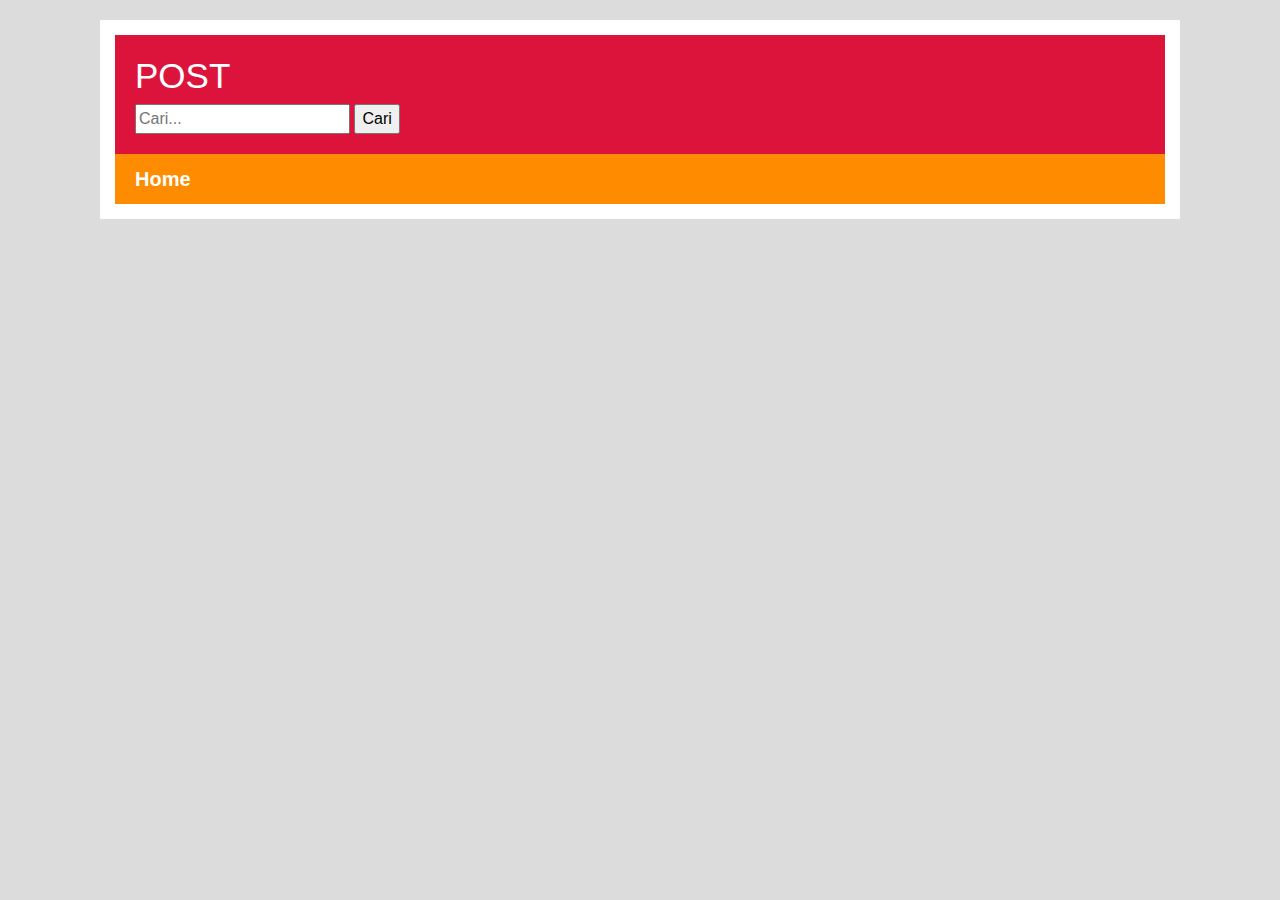
<file: UTS_OOP1/index.html>
<!DOCTYPE html>
<html>
<head>
  <link rel="stylesheet" href="https://maxcdn.bootstrapcdn.com/bootstrap/4.5.2/css/bootstrap.min.css">
  <script src="https://ajax.googleapis.com/ajax/libs/jquery/3.5.1/jquery.min.js"></script>
  <script src="https://cdnjs.cloudflare.com/ajax/libs/popper.js/1.16.0/umd/popper.min.js"></script>
  <script src="https://maxcdn.bootstrapcdn.com/bootstrap/4.5.2/js/bootstrap.min.js"></script>
  <link rel="stylesheet" href="assets/css/style.css">
  <script>
    $(document).ready(function(){
      $("#cari").on("keyup", function() {
        var value = $(this).val().toLowerCase();
        $("#datapost").filter(function() {
          $(this).toggle($(this).text().toLowerCase().indexOf(value) > -1)
        });
      });
    });
    </script>

</head>
<body>
    <div class="badan-utama">
        <header>
            <h2>POST</h2>
            <input class="search" type="text" id="cari" placeholder="Cari..." required>	
            <input class="button" type="button" value="Cari">	
        </header>
        <nav class="navigasi">
            <ul>
                <li><a class="active" href="home.html">Home</a></li>
            </ul>
        </nav>
        </div>
        <div id="datapost"  >
        <script>
        $(document).ready(function(){
            $.ajax({
                type: 'GET',
                url: "https://jsonplaceholder.typicode.com/posts",
                dataType: 'json',
                success:function(respond){
                    let output = ''
                    respond.forEach(e => {
                        output += `<h5> ${e.title} </h5>
                                    <p>${e.body}</p><hr>`
                        
                    });
                    $("#datapost").html(output)
                }
            })
        })
                    
                    </script>
        </div>
</body>

</html>
</file>
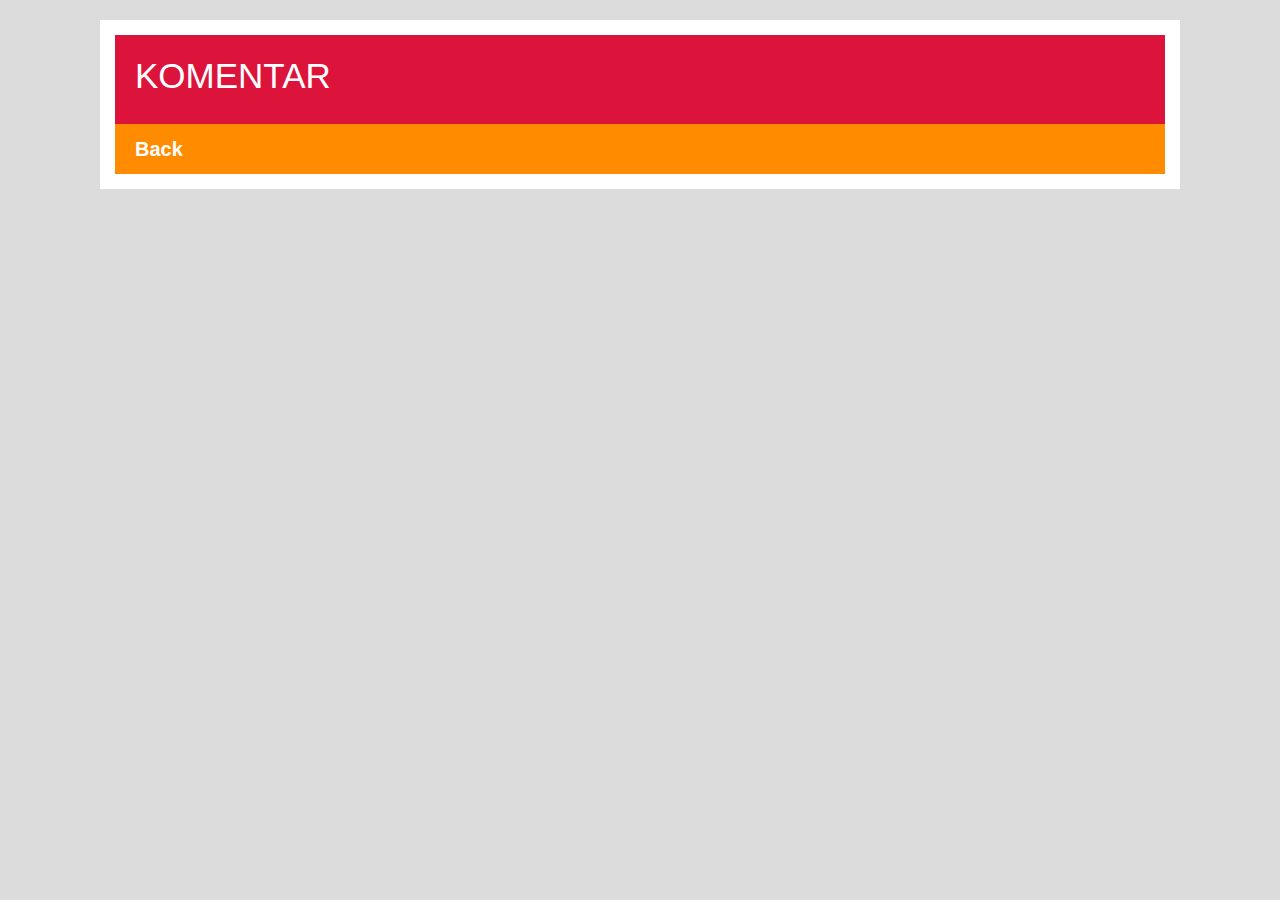
<file: UTS_OOP1/home.html>
<!DOCTYPE html>
<html>
<head>
  <link rel="stylesheet" href="https://maxcdn.bootstrapcdn.com/bootstrap/4.5.2/css/bootstrap.min.css">
  <script src="https://ajax.googleapis.com/ajax/libs/jquery/3.5.1/jquery.min.js"></script>
  <script src="https://cdnjs.cloudflare.com/ajax/libs/popper.js/1.16.0/umd/popper.min.js"></script>
  <script src="https://maxcdn.bootstrapcdn.com/bootstrap/4.5.2/js/bootstrap.min.js"></script>
  <link rel="stylesheet" href="assets/css/style.css">


</head>
<body>
    <div class="badan-utama">
        <header>
            <h2>KOMENTAR</h2>	
        </header>
        <nav class="navigasi">
            <ul>
                <li><a class="active" href="index.html">Back</a></li>
            </ul>
        </nav>
        </div>
        <div id="datapost"></div>
        
</body>

</html>
</file>
<file: UTS_OOP1/assets/css/style.css>
body
{
    background-color: gainsboro;
}
 
.badan-utama
{
    max-width: 1080px;
    margin: 20px auto;
    background-color: white;
    padding: 15px;
    overflow: hidden;
}
 
header
{
    background-color: crimson;
    color: white;
    padding: 20px;
}
 
header h2
{
    margin-bottom: 7px;
    font-size: 35px;
}
 
.navigasi ul 
{
    list-style-type: none;
    margin: 0;
    padding: 0;
    overflow: hidden;
    background-color:darkorange;
    font-family: Arial, Helvetica, sans-serif;
    font-size: 20px;
    font-weight: bold;
}
 
.navigasi li 
{
    float: left;
}
 
.navigasi li a 
{
    display: block;
    color: white;
    text-align: center;
    padding: 10px 20px;
    text-decoration: none;
}
 
.navigasi li a:hover 
{
    background-color:red;
    transition-duration: 2s;
}
</file>
